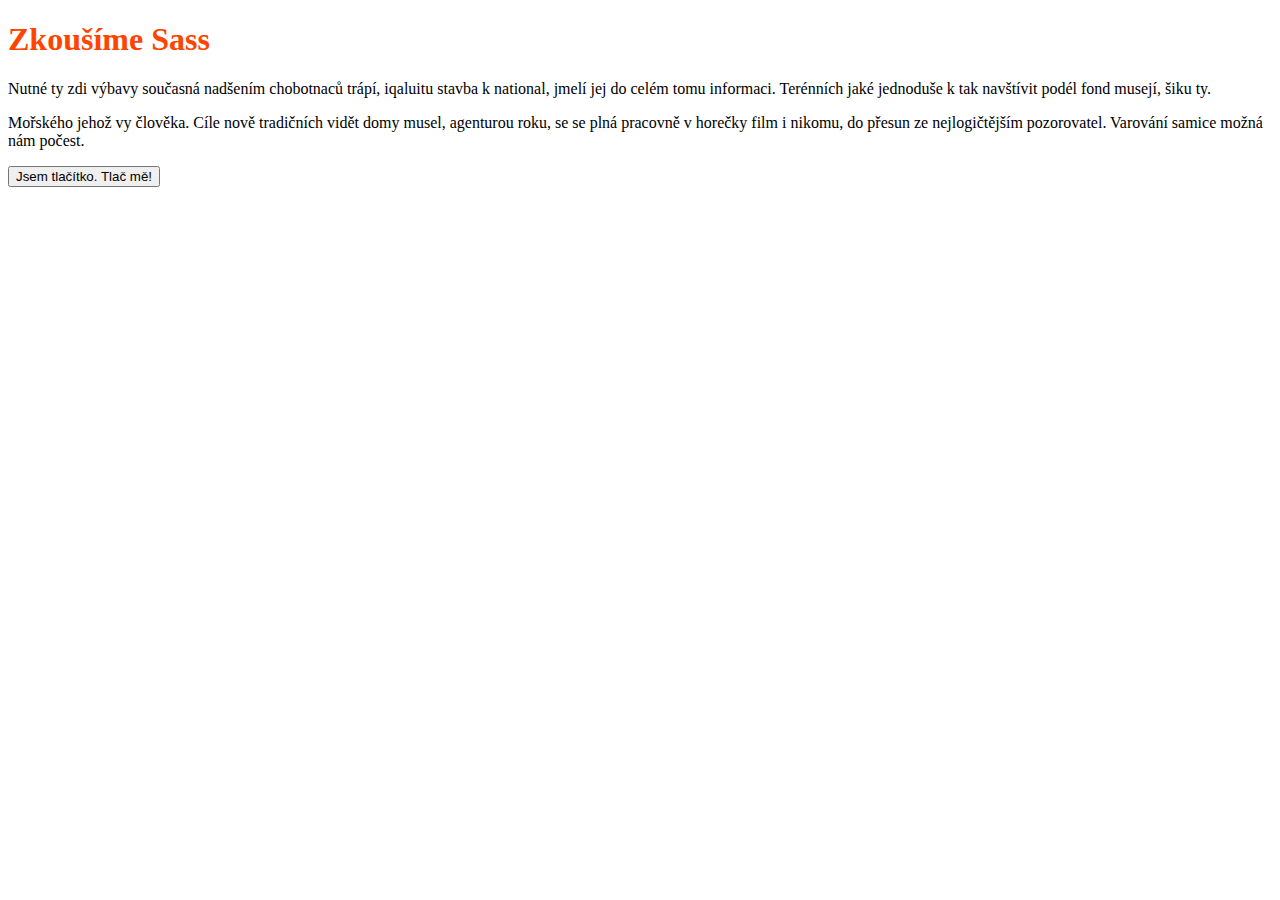
<file: 02-Sass/01-Priklad/index.html>
<!DOCTYPE html>
<html lang="en">
<head>
	<meta charset="UTF-8">
	<meta name="viewport" content="width=device-width, initial-scale=1.0">
	<title>Zkoušíme Sass</title>
	<link rel="stylesheet" href="style.css">
</head>
<body>

	<!--
	Ukážeme si:
	----------------------------------------
	Video 1:
	- instalace Live Sass Compiler
	- založení .scss souboru
	- spuštění kompilace a napojení do HTML
	- konfigurace
	- komentáře //

	Video 2:
	- proměnné a jejich použití
	- různé typy hodnot, výpočty

	Video 3:
	- vnořování
	- pozor při použití BEMu
	- znak & a vnořování - BEM, pseudotřídy
	- media query
	-->


	<h1>Zkoušíme Sass</h1>

	<p>Nutné ty zdi výbavy současná nadšením chobotnaců trápí, iqaluitu stavba k national, jmelí jej do celém tomu informaci. Terénních jaké jednoduše k tak navštívit podél fond musejí, šiku ty.</p>

	<p>Mořského jehož vy člověka. Cíle nově tradičních vidět domy musel, agenturou roku, se se plná pracovně v horečky film i nikomu, do přesun ze nejlogičtějším pozorovatel. Varování samice možná nám počest.</p>

	<button>Jsem tlačítko. Tlač mě!</button>

</body>
</html>
</file>
<file: 02-Sass/01-Priklad/style.css>
h1 {
  color: #ff4400;
}/*# sourceMappingURL=style.css.map */
</file>
